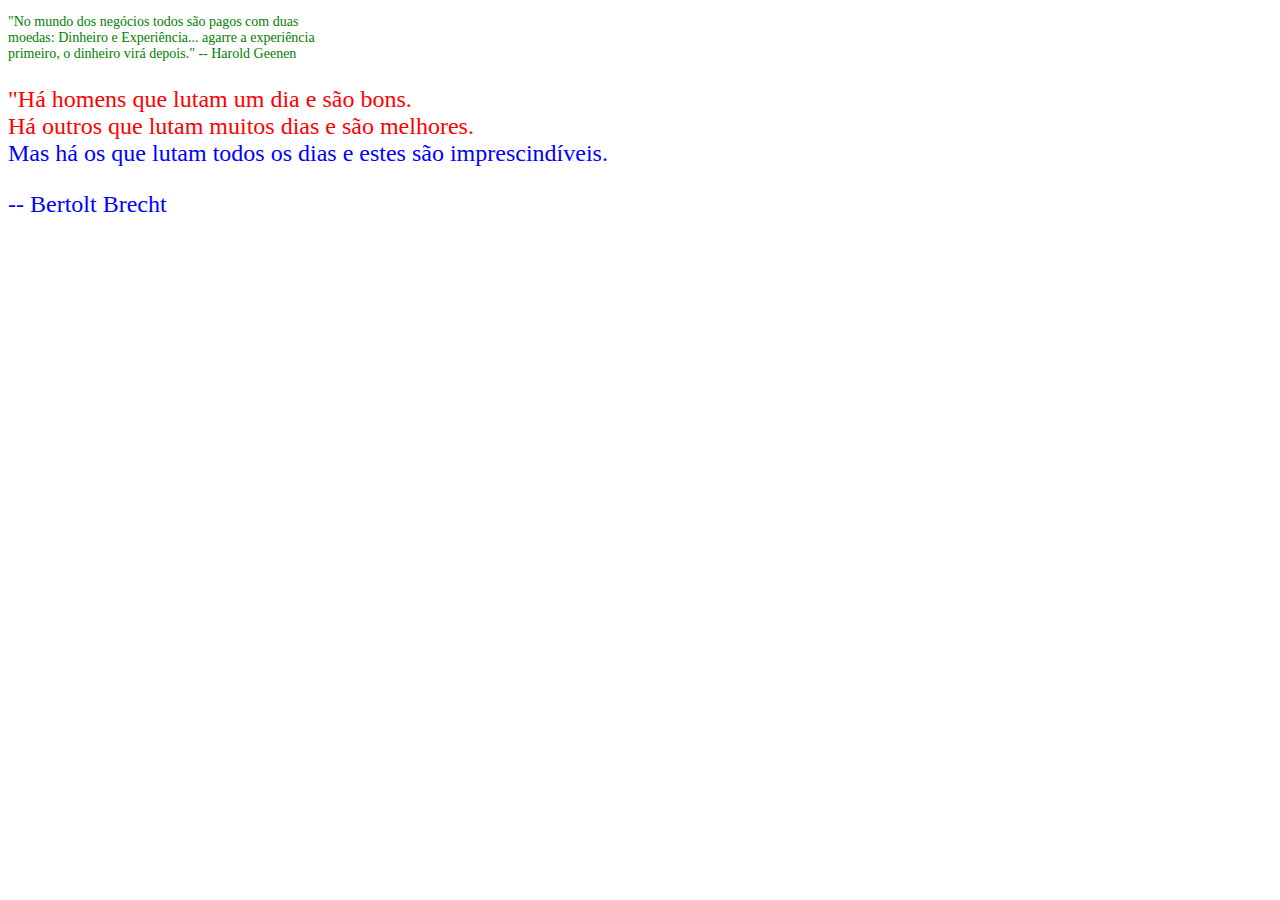
<file: Exercicio_1/index.html>
<!DOCTYPE html>
<html>
<head>
<meta charset="UTF-8">
<title>Exercicio 1</title>
<link rel="stylesheet" type="text/css" href="estilo.css"/>
</head>
<body>
	<p id="p1">"No mundo dos negócios todos são pagos com duas<br>moedas: Dinheiro e Experiência... agarre a experiência<br>primeiro, o dinheiro virá depois." -- Harold Geenen</p>
	<p id="p2">
		"Há homens que lutam um dia e são bons.<br>Há outros que lutam muitos dias e são melhores.<br>
		<span class="azul">Mas há os que lutam todos os dias e estes são imprescindíveis.</span>
	</p>
	<p id="p3">-- Bertolt Brecht</p>
</body>
</html>
</file>
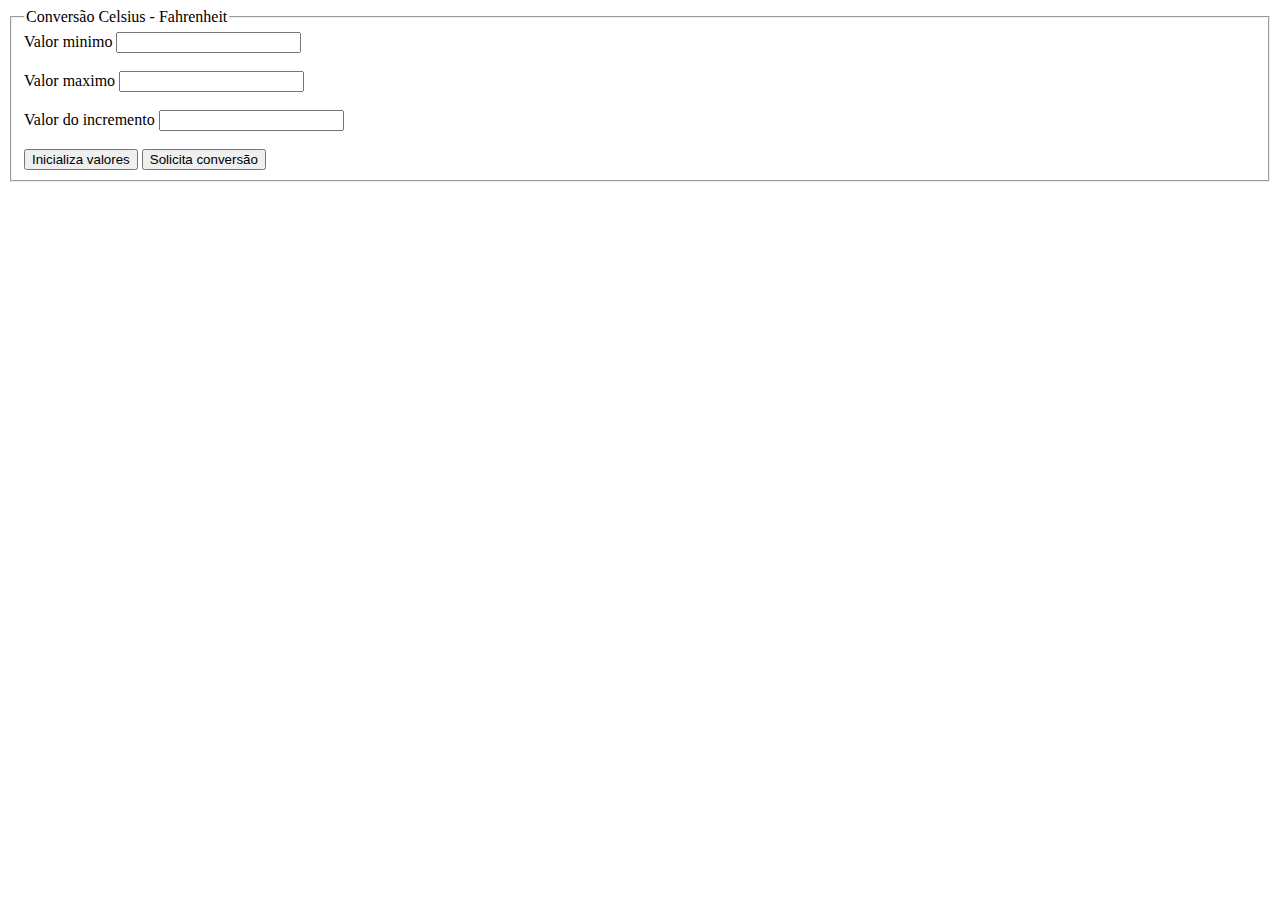
<file: Exercicio_2/src/main/webapp/index.html>
<html>
    <head>
    <title>Celsius - Fahrenheit</title>
    <meta charset="UTF-8">
    <meta name="viewport" content="width=device-width, initial-scale=1.0">
    <link rel="stylesheet" type="text/css" href="estilo.css">
    </head>
    <body>
        <form action="converte" method="POST">
            <fieldset>
                <legend>Conversão Celsius - Fahrenheit</legend>
                <label for="val_min">Valor minimo</label>
                <input type="text" name="val_min" id ="val_min"/>
                
                <br>
                <br>

                <label for="val_max">Valor maximo</label>
                <input type="text" name="val_max" id ="val_max"/>

                <br>
                <br>

                <label for="val_inc">Valor do incremento</label>
                <input type="text" name="val_inc" id ="val_inc"/>

                <br>
                <br>

                <input type="submit" value="Inicializa valores"/>
                <input type="submit" value="Solicita conversão"/>
            </fieldset>
        </form>
    </body>
</html>
</file>
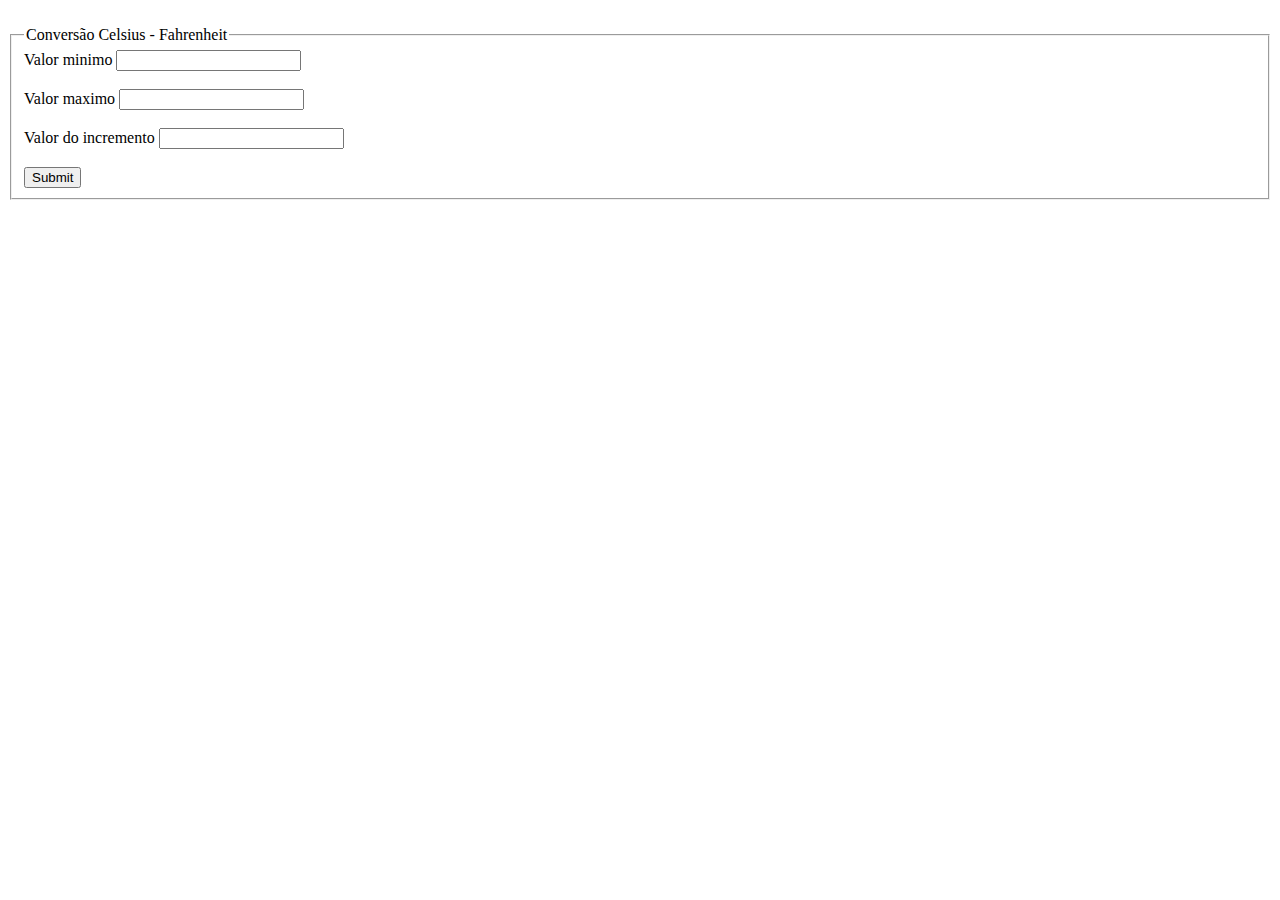
<file: Exercicio_6/src/main/resources/templates/index.html>
<!DOCTYPE html>
<html xmlns="http://www.w3.org/1999/xhtml" xmlns:th="http://www.thymeleaf.org">

<head>
    <title th:text="#{titulo}">Conversor</title>
</head>

<body>
    <div>
		<a th:href="@{''(lang=pt)}"><img alt="" th:src="@{/image/Brasil.gif}" style="width: 50px;" /></a> 
		<a th:href="@{''(lang=en)}"><img alt="" th:src="@{/image/EUA.gif}" style="width: 50px;" /></a>
	</div>
    <form action="converte" method="POST">
        <fieldset>
            <legend th:text="#{titulo}">Conversão Celsius - Fahrenheit</legend>
            <label for="val_min" th:text="#{valorMinimo}">Valor minimo</label>
            <input type="text" name="val_min" id ="val_min"/>
            
            <br>
            <br>

            <label for="val_max" th:text="#{valorMaximo}">Valor maximo</label>
            <input type="text" name="val_max" id ="val_max"/>

            <br>
            <br>

            <label for="val_inc" th:text="#{valorIncremento}">Valor do incremento</label>
            <input type="text" name="val_inc" id ="val_inc"/>

            <br>
            <br>

            <input type="submit" th:value="#{solicita}"/>
        </fieldset>
    </form>
</body>

</html>
</file>
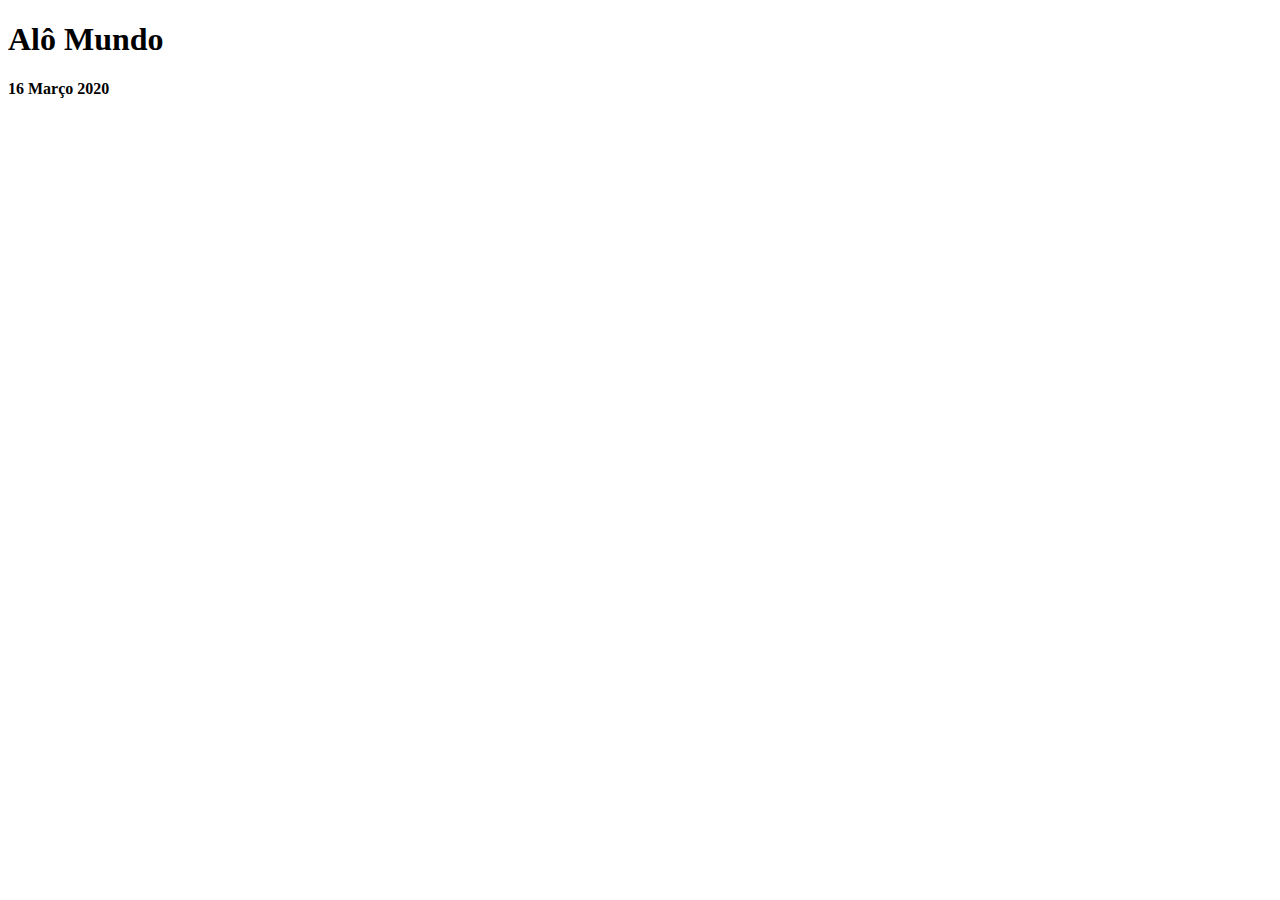
<file: Exercicio_6/bin/src/main/resources/templates/index.html>
<!DOCTYPE html>
<html xmlns="http://www.w3.org/1999/xhtml" xmlns:th="http://www.thymeleaf.org">

<head>
    <title>Alô Mundo</title>
</head>

<body>
    <h1>Alô Mundo</h1>

    <h4><span th:text="${date}">16 Março 2020</span></h4>
</body>

</html>
</file>
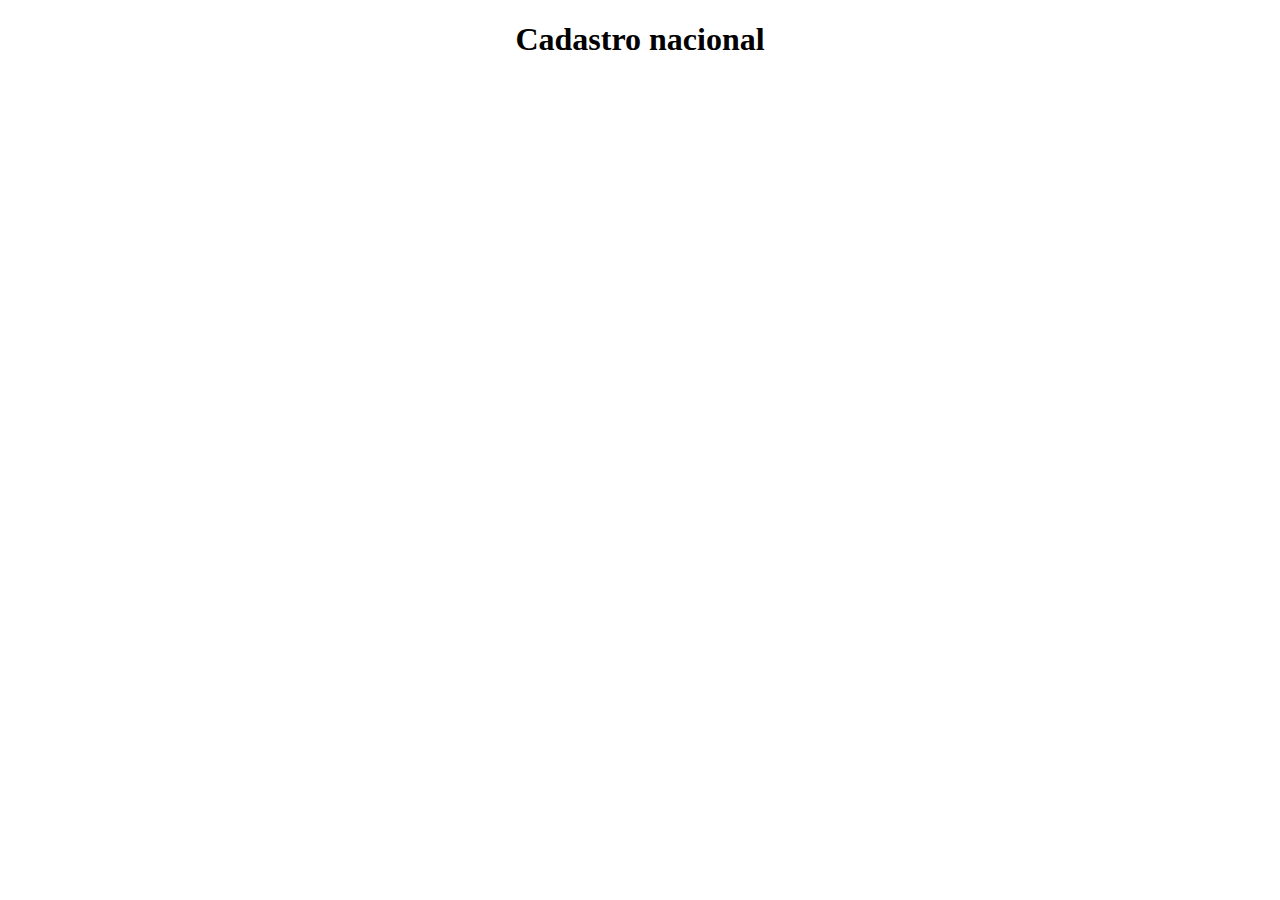
<file: Exercicio_8/src/main/resources/templates/home.html>
<!DOCTYPE html>
<html layout:decorate="~{layout}">
<head>
<meta charset="UTF-8" />
</head>
<body>
	<section class="layout-content" layout:fragment="corpo">

		<div class="container" style="text-align: center;">
			<h1>Cadastro nacional</h1>
			<img alt="" th:src="@{/image/image.jpg}" style="width:500px;">
		</div>

	</section>
</body>
</html>
</file>
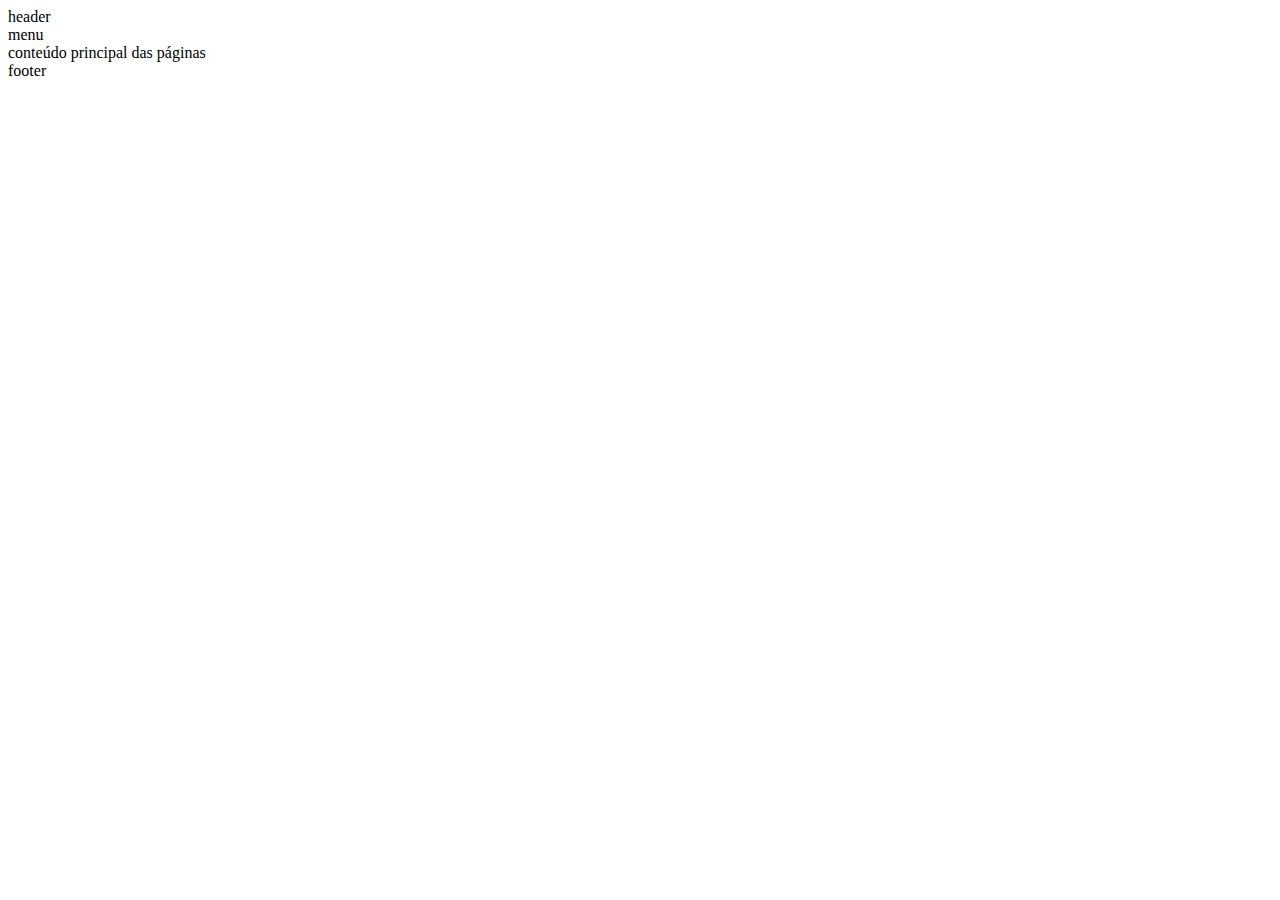
<file: Exercicio_8/src/main/resources/templates/layout.html>
<!DOCTYPE html>
<html xmlns="http://www.w3.org/1999/xhtml"
	xmlns:th="http://www.thymeleaf.org"
	xmlns:layout="http://www.ultraq.net.nz/thymeleaf/layout">
<head>

<title>Cadastro nacional</title>
<meta charset="UTF-8" />
<meta http-equiv="X-UA-Compatible" content="IE=edge" />
<meta name="viewport"
	content="width=device-width, initial-scale=1, shrink-to-fit=no" />
<meta name="description" content="" />
<meta name="author" content="" />
<link rel="icon" th:href="@{/image/favicon.png}" />

<!-- Bootstrap core CSS -->
<link th:href="@{/webjars/bootstrap/css/bootstrap.min.css}" rel="stylesheet" />
<link th:href="@{/webjars/open-iconic/font/css/open-iconic-bootstrap.min.css}"
	rel="stylesheet" />

<!-- Custom styles for this template -->
<link th:href="@{/css/style.css}" rel="stylesheet" />
</head>
<body>

	<header th:replace="fragments/header :: cabecalho">
		<div>header</div>
	</header>

	<div class="layout-main">
		<aside>
			<nav th:replace="fragments/sidebar :: nav-sidebar">
				<span>menu</span>
			</nav>
		</aside>

		<section layout:fragment="corpo">
			<div>conteúdo principal das páginas</div>
		</section>
	</div>

	<footer th:replace="fragments/footer :: rodape">
		<div>footer</div>
	</footer>

	<!-- Bootstrap core JavaScript
    ================================================== -->
	<!-- Placed at the end of the document so the pages load faster -->
	<script th:src="@{/webjars/jquery/jquery.min.js}"></script>
	<script th:src="@{/webjars/jquery-mask-plugin/dist/jquery.mask.min.js}"></script>
	<script
		src="https://cdnjs.cloudflare.com/ajax/libs/popper.js/1.12.9/umd/popper.min.js"></script>
	<script th:src="@{/webjars/bootstrap/js/bootstrap.min.js}"></script>
	<script type="text/javascript">
		var url = '';
		
		$('button[id*="btn_"]').click(function() {
			url = "http://localhost:8080/" + $(this).attr('id').split("_")[1]
		});
		
		$('#ok_confirm').click(function() {
			document.location.href = url;
		});
		
		$(function() {
			$('[data-toggle="popover"]').popover();
		});

		$(document).ready(function() {
			$(".navbar-toggle").click(function() {
				$(".sidebar").toggleClass("sidebar-open");
			})
		});
	</script>
</body>
</html>
</file>
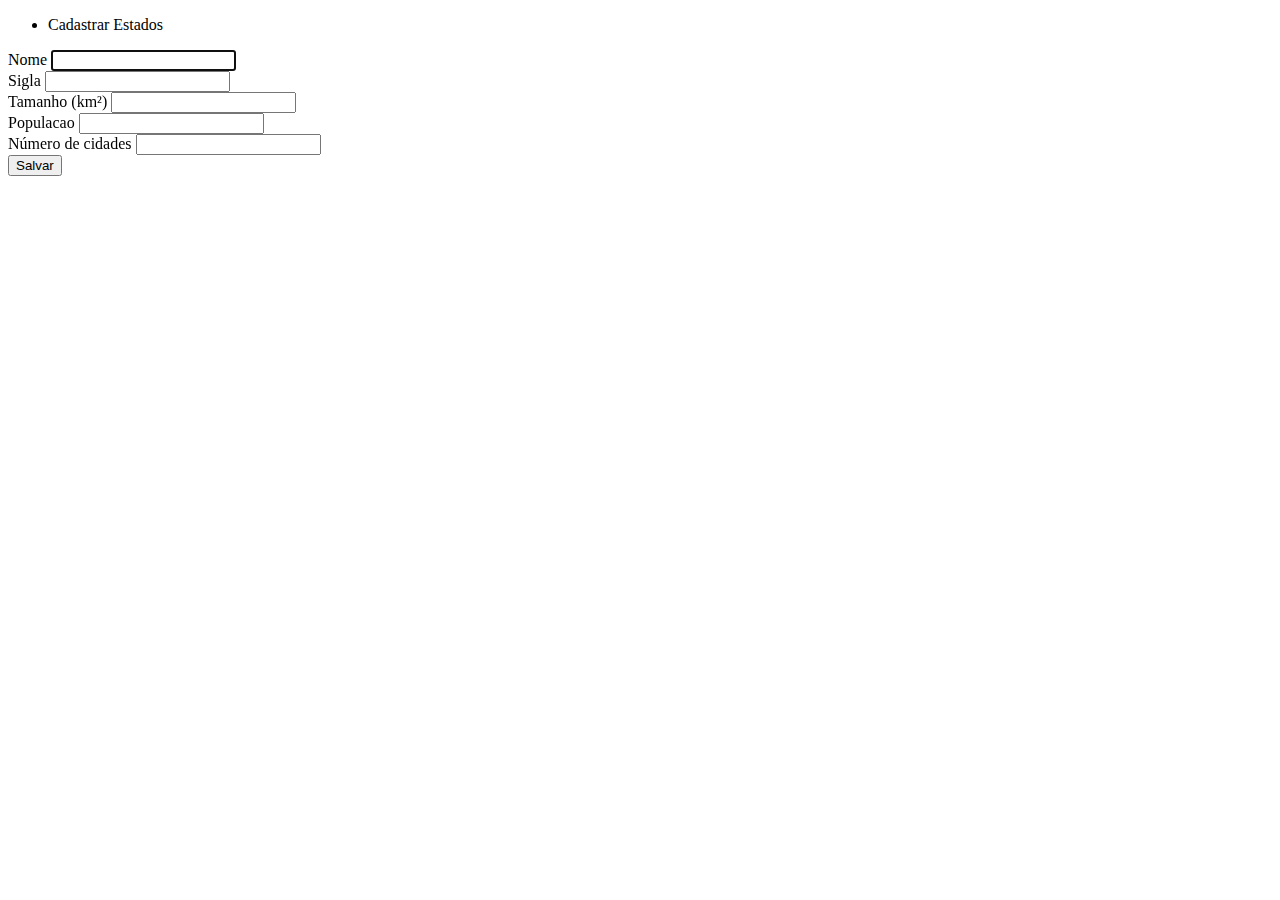
<file: Exercicio_8/src/main/resources/templates/estado/cadastro.html>
<!DOCTYPE html>
<html layout:decorate="~{layout}">
<head>
<meta charset="UTF-8" />
</head>
<body>
	<section class="layout-content" layout:fragment="corpo">

		<nav class="navbar navbar-expand-md bg-light">
			<div class="collapse navbar-collapse" id="navbarsExampleDefault">
				<ul class="navbar-nav mr-auto">
					<li class="nav-item active"><i class="oi oi-caret-right"></i>
						<span>Cadastrar Estados</span></li>
				</ul>
			</div>
		</nav>

		<div class="container" id="cadastro">

			<div th:replace="fragments/alert"></div>

			<form
				th:action="${estado.id == null} ? @{/estados/salvar} : @{/estados/editar}"
				th:object="${estado}" method="POST">
				
				<div class="form-row">
					<div class="form-group col-md-6">
						<label for="nome">Nome</label> 
						<input type="text" class="form-control" id="nome"
							autofocus="autofocus" th:field="*{nome}"
							th:classappend="${#fields.hasErrors('nome')} ? is-invalid" />

						<div class="invalid-feedback">
							<span th:errors="*{nome}"></span>
						</div>
					</div>

					<div class="form-group col-md-6">
						<label for="sigla">Sigla</label> 
						<input type="text" class="form-control" id="sigla"
							autofocus="autofocus" th:field="*{sigla}"
							th:classappend="${#fields.hasErrors('sigla')} ? is-invalid" />

						<div class="invalid-feedback">
							<span th:errors="*{sigla}"></span>
						</div>
					</div>


					<div class="form-group col-md-6">
						<label for="tamanho">Tamanho (km²)</label> 
						<input type="number" class="form-control" id="tamanho"
							autofocus="autofocus" th:field="*{tamanho}"
							th:classappend="${#fields.hasErrors('tamanho')} ? is-invalid" />

						<div class="invalid-feedback">
							<span th:errors="*{tamanho}"></span>
						</div>
					</div>

					<div class="form-group col-md-6">
						<label for="populacao">Populacao</label> 
						<input type="number" class="form-control" id="populacao"
							autofocus="autofocus" th:field="*{populacao}"
							th:classappend="${#fields.hasErrors('populacao')} ? is-invalid" />

						<div class="invalid-feedback">
							<span th:errors="*{populacao}"></span>
						</div>
					</div>

					<div class="form-group col-md-6">
						<label for="qtdCidades">Número de cidades</label> 
						<input type="number" class="form-control" id="qtdCidades"
							autofocus="autofocus" th:field="*{qtdCidades}"
							th:classappend="${#fields.hasErrors('qtdCidades')} ? is-invalid" />

						<div class="invalid-feedback">
							<span th:errors="*{qtdCidades}"></span>
						</div>
					</div>

					
				</div>

				<input type="hidden" id="id" th:field="*{id}" />
				<button type="submit" class="btn btn-primary btn-sm">Salvar</button>
			</form>
		</div>
	</section>
</body>
</html>
</file>
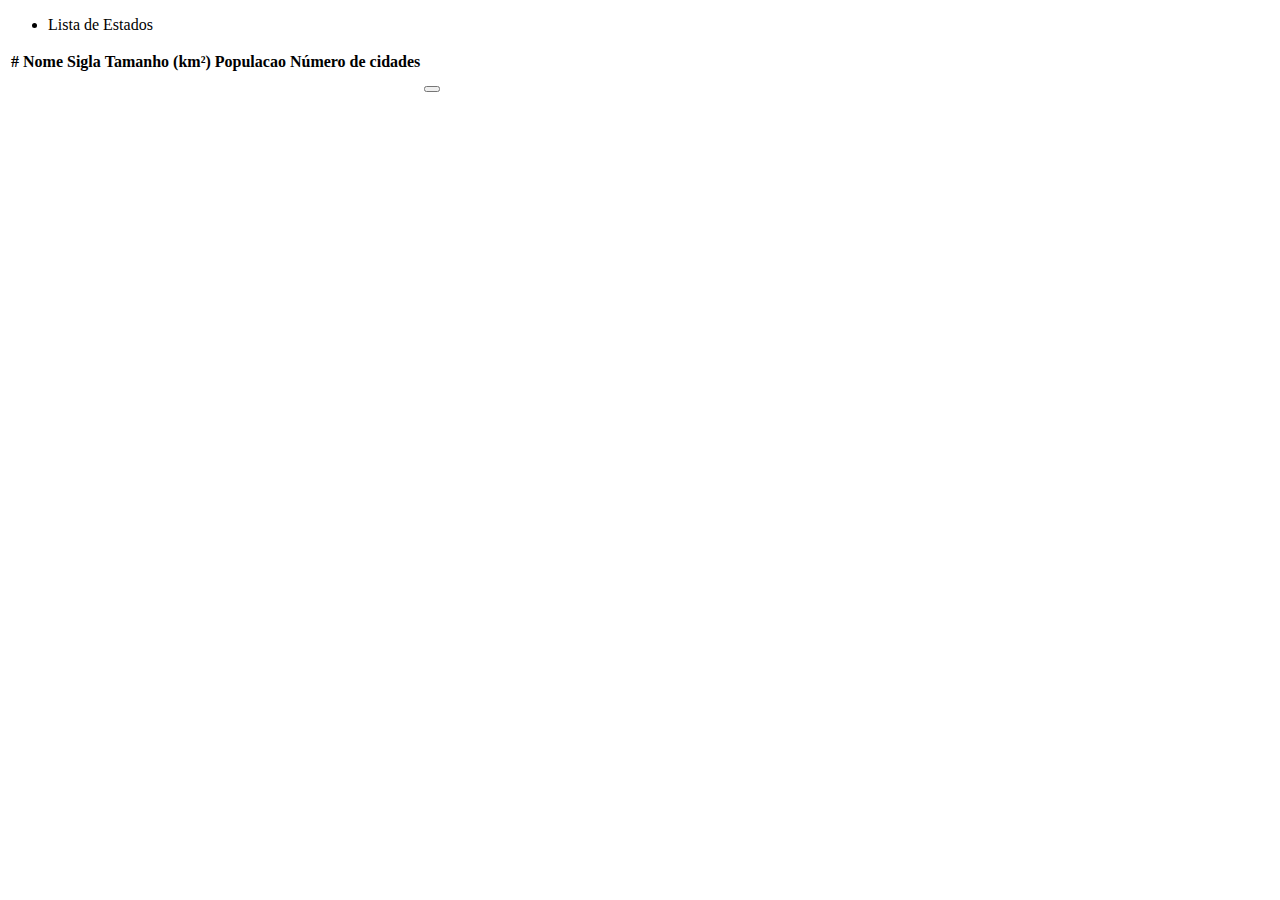
<file: Exercicio_8/src/main/resources/templates/estado/lista.html>
<!DOCTYPE html>
<html layout:decorate="~{layout}">
<head>
<meta charset="UTF-8" />
</head>
<body>
	<section class="layout-content" layout:fragment="corpo">

		<nav class="navbar navbar-expand-md bg-light">
			<div class="collapse navbar-collapse" id="navbarsExampleDefault">
				<ul class="navbar-nav mr-auto">
					<li class="nav-item active">
						<i class="oi oi-caret-right"></i>
						<span>Lista de Estados</span>
					</li>
				</ul>
			</div>
		</nav>

		<div class="container" id="listagem">

			<div th:replace="fragments/alert"></div>

			<div class="table-responsive">
				<table class="table table-striped table-hover table-sm">
					<thead>
						<tr>
							<th>#</th>
							<th>Nome</th>
							<th>Sigla</th>
							<th>Tamanho (km²)</th>
							<th>Populacao</th>
							<th>Número de cidades</th>
						</tr>
					</thead>
					<tbody>
						<tr th:each="estado : ${estados}">
							<td th:text="${estado.id}"></td>							
							<td th:text="${estado.nome}"></td>
							<td th:text="${estado.sigla}"></td>
							<td th:text="${estado.tamanho}"></td>
							<td th:text="${estado.populacao}"></td>
							<td th:text="${estado.qtdCidades}"></td>
							<td colspan="2">
								<a class="btn btn-info btn-sm" th:href="@{/estados/editar/{id} (id=${estado.id}) }"
									role="button"> 
									<span class="oi oi-brush" title="Editar" aria-hidden="true"> </span>
								</a>
								<button
									th:id="${'btn_estados/excluir/' + estado.id}"
									type="button" class="btn btn-danger btn-sm"
									data-toggle="modal" data-target="#myModal">
									<span class="oi oi-circle-x" title="Excluir" aria-hidden="true"></span>
								</button>
							</td>
						</tr>
					</tbody>
				</table>
			</div>
		</div>

		<div th:replace="fragments/modal :: modal"></div>
	</section>
</body>
</html>
</file>
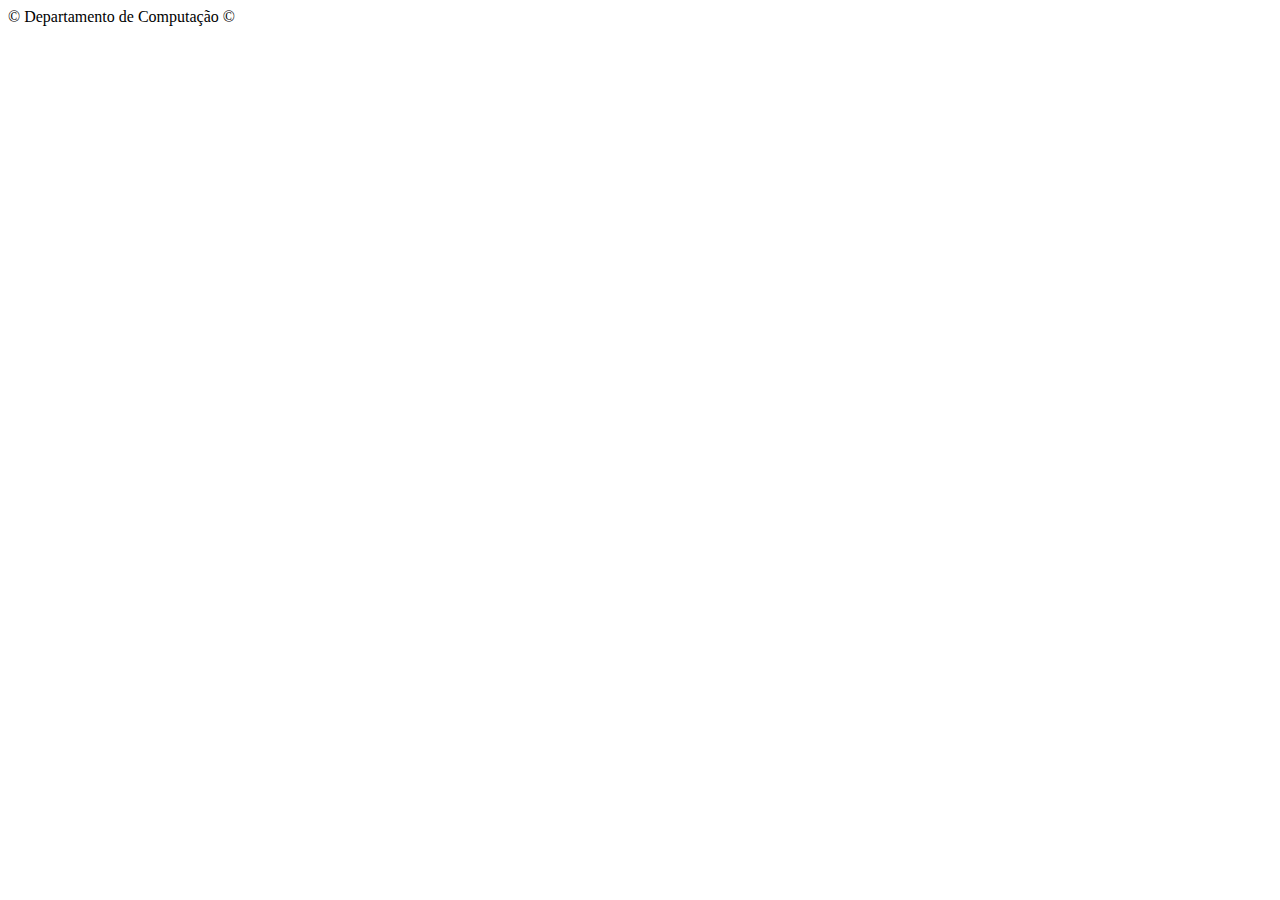
<file: Exercicio_8/src/main/resources/templates/fragments/footer.html>
<!DOCTYPE html>
<html>
<head><meta charset="UTF-8"></head>
<body>
	<footer class="layout-footer" th:fragment="rodape">
		<div class="container">
			<span class="footer-copy">&copy; Departamento de Computação &copy;</span>
		</div>
	</footer>
</body>
</html>
</file>
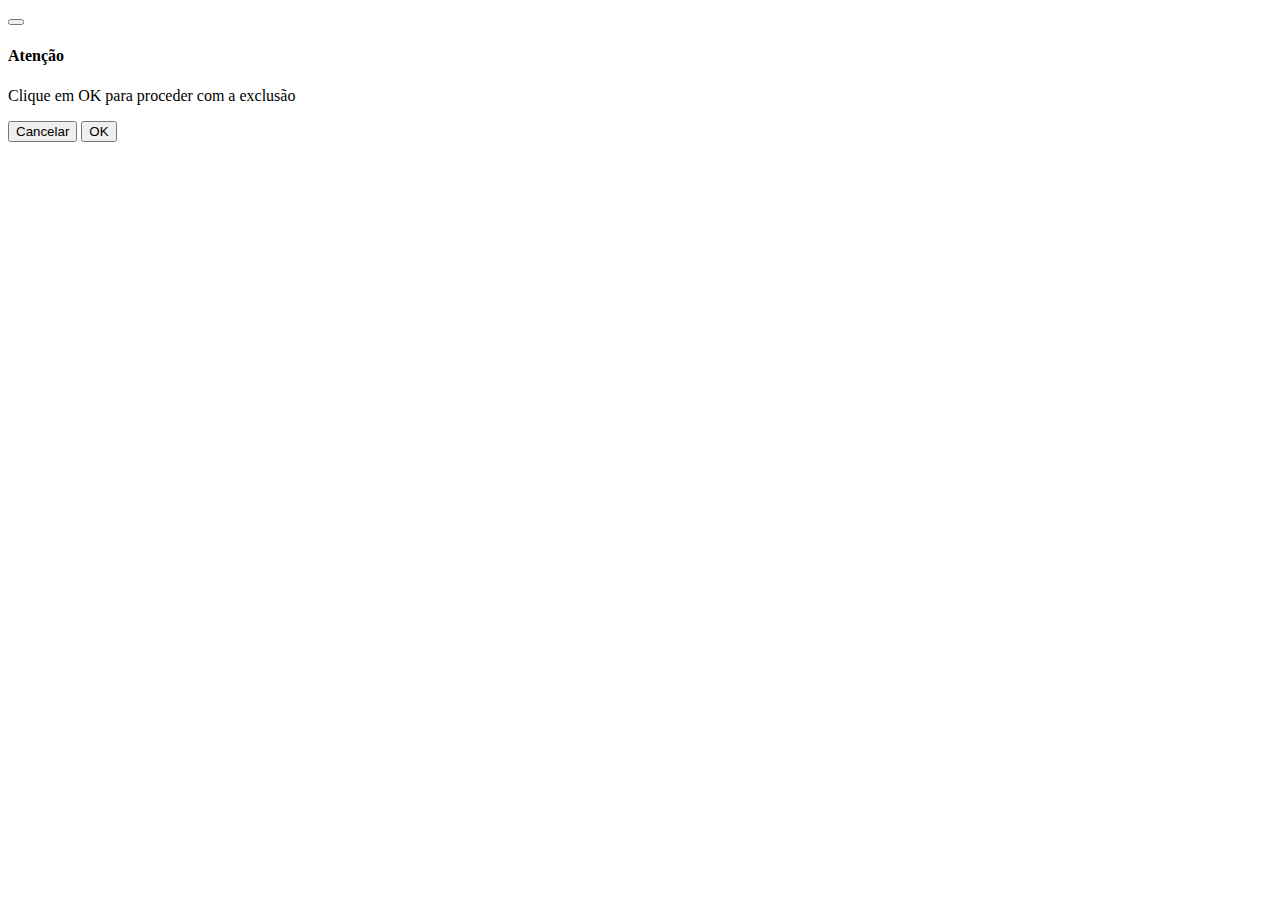
<file: Exercicio_8/src/main/resources/templates/fragments/modal.html>
<!DOCTYPE html>
<html>
<head>
<meta charset="UTF-8">
</head>
<body>
	<!-- CONFIRM MODAL -->
	<div class="modal fade" tabindex="-1" role="dialog" id="myModal" th:fragment="modal">
		<div class="modal-dialog" role="document">
			<div class="modal-content">
				<div class="modal-header">
					<button type="button" class="close" data-dismiss="modal"
						arial-label="Close"></button>
					<h4 class="modal-title">Atenção</h4>
				</div>
				<div class="modal-body">
					<p>Clique em OK para proceder com a exclusão</p>
				</div>
				<div class="modal-footer">
					<button type="button" class="btn btn-default" data-dismiss="modal">Cancelar</button>
					<button id="ok_confirm" type="button" class="btn btn-primary">OK</button>
				</div>
			</div>
			<!-- /.modal-content -->
		</div>
		<!-- /.modal-dialog -->
	</div>
	<!-- /.modal -->
</body>
</html>
</file>
<file: Exercicio_1/estilo.css>
#p1{
    color: green;
    font-size: 14px;
}
#p2{
    color: red;
    font-size: 24px;
}
.azul {
    color: blue;
}
#p3{
    color: blue;
    font-size: 24px;
}
</file>
<file: Exercicio_2/src/main/webapp/estilo.css>
th{
    width: 200px;
    height: 50px;
    border-color: black;
    font-weight: bolder;
    background-color: magenta;
}
td{
    border-color: black;
    text-align: center;
    vertical-align: middle;
}
</file>
